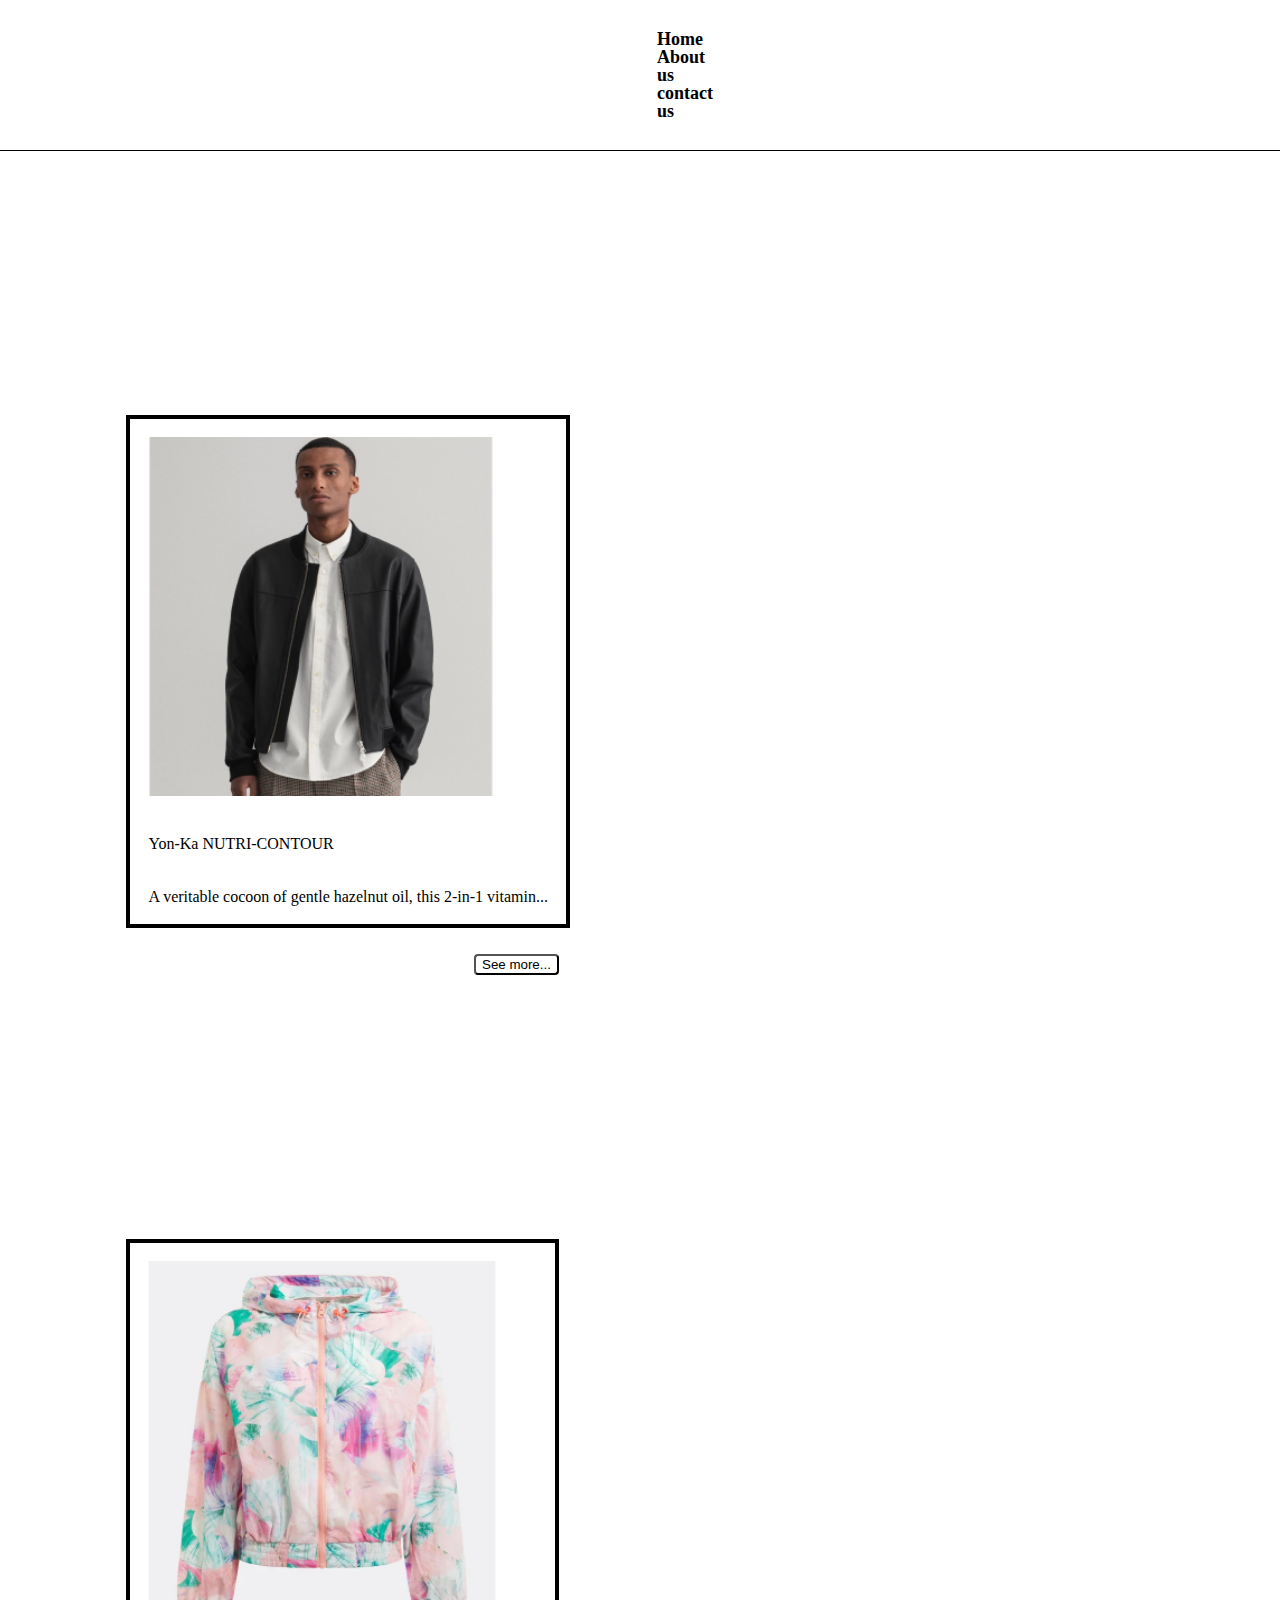
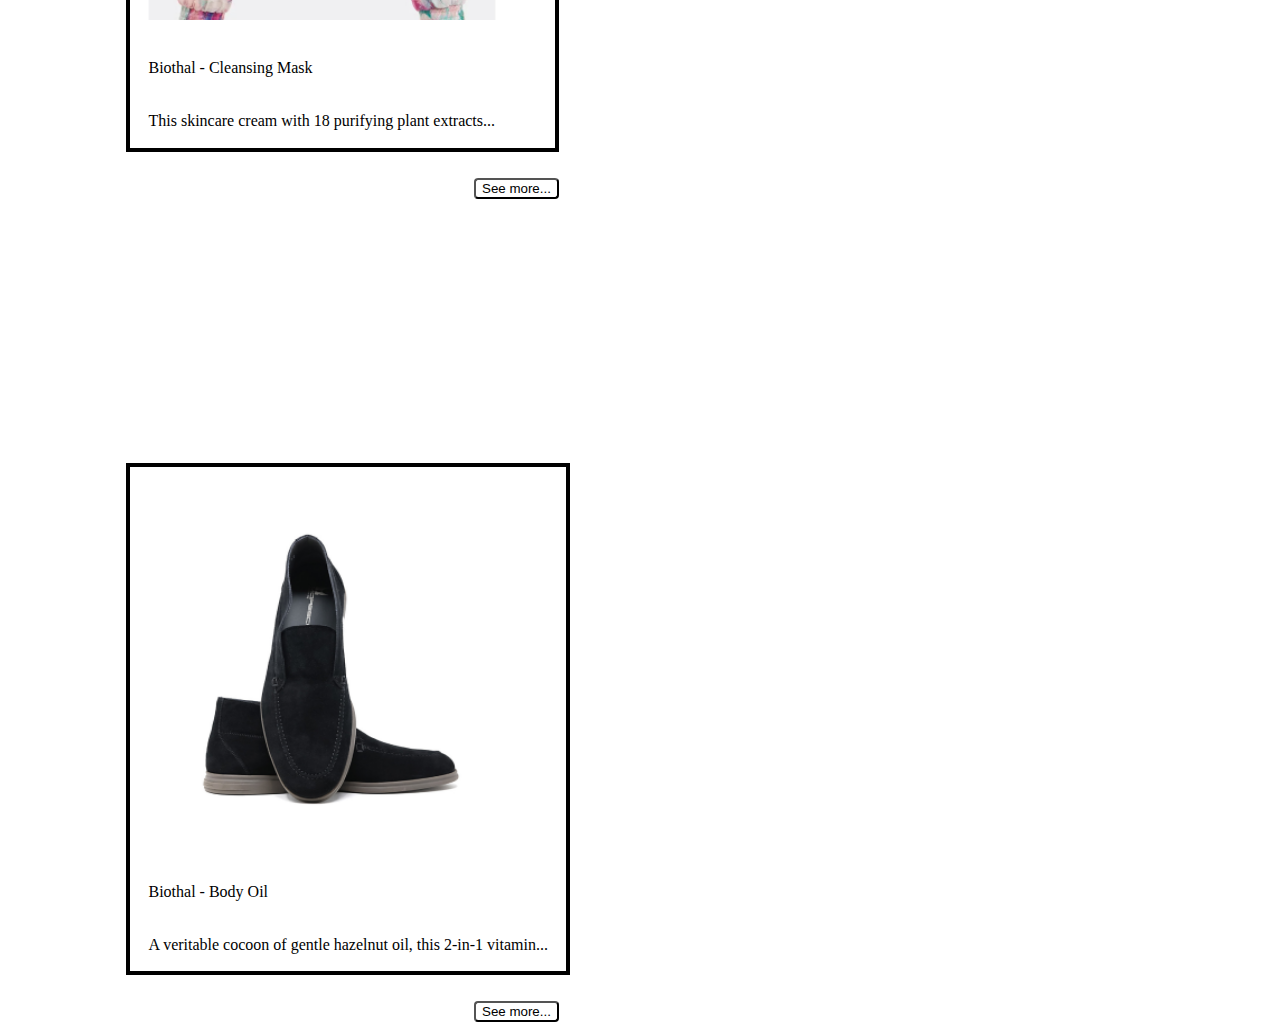
<file: proeqti-2/index.html>
<!DOCTYPE html>
<html lang="en">
  <head>
    <meta charset="UTF-8" />
    <meta http-equiv="X-UA-Compatible" content="IE=edge" />
    <meta name="viewport" content="width=device-width, initial-scale=1.0" />
    <link rel="stylesheet" href="static/css/style.css" />
    <title>main page</title>
  </head>
  <body>
    <header>
      <nav>
        <ul>
          <li><a href="index.html"> Home</a></li>
          <li><a href="about.html">About us</a></li>
          <li><a href="contact.html"> contact us</a></li>
        </ul>
      </nav>
    </header>
    <main >
      <section class="m-section"> 
        <div>
        <ul>
          <li><img src="static/img/gant.png" alt="man" /></li>
          <li>Yon-Ka NUTRI-CONTOUR</li>
          <li>A veritable cocoon of gentle hazelnut oil, this 2-in-1 vitamin...</li>
        </ul> </div>
        <button>See more...</button>
      </section>
      <section class="m-section">
         <div>
        <ul> <ul>
          <li> <img src="static/img/guess.png" alt="hoody" /></li>
          <li>Biothal - Cleansing Mask</li>
          <li>This skincare cream with 18 purifying plant extracts...</li> </ul>
        </div>
          <button>See more...</button>
      </section>
   <section class="m-section"> 
    <div>
     <ul>
        <li> <img src="static/img/moreschi.png" alt="shoose" /></li>
         <li>Biothal - Body Oil</li>
  <li>A veritable cocoon of gentle hazelnut oil, this 2-in-1 vitamin...</li> 
</ul> 
</div>
  <button>See more...</button>
   </section>
    </main>
  
  
    <footer></footer>
  </body>
</html>
</file>
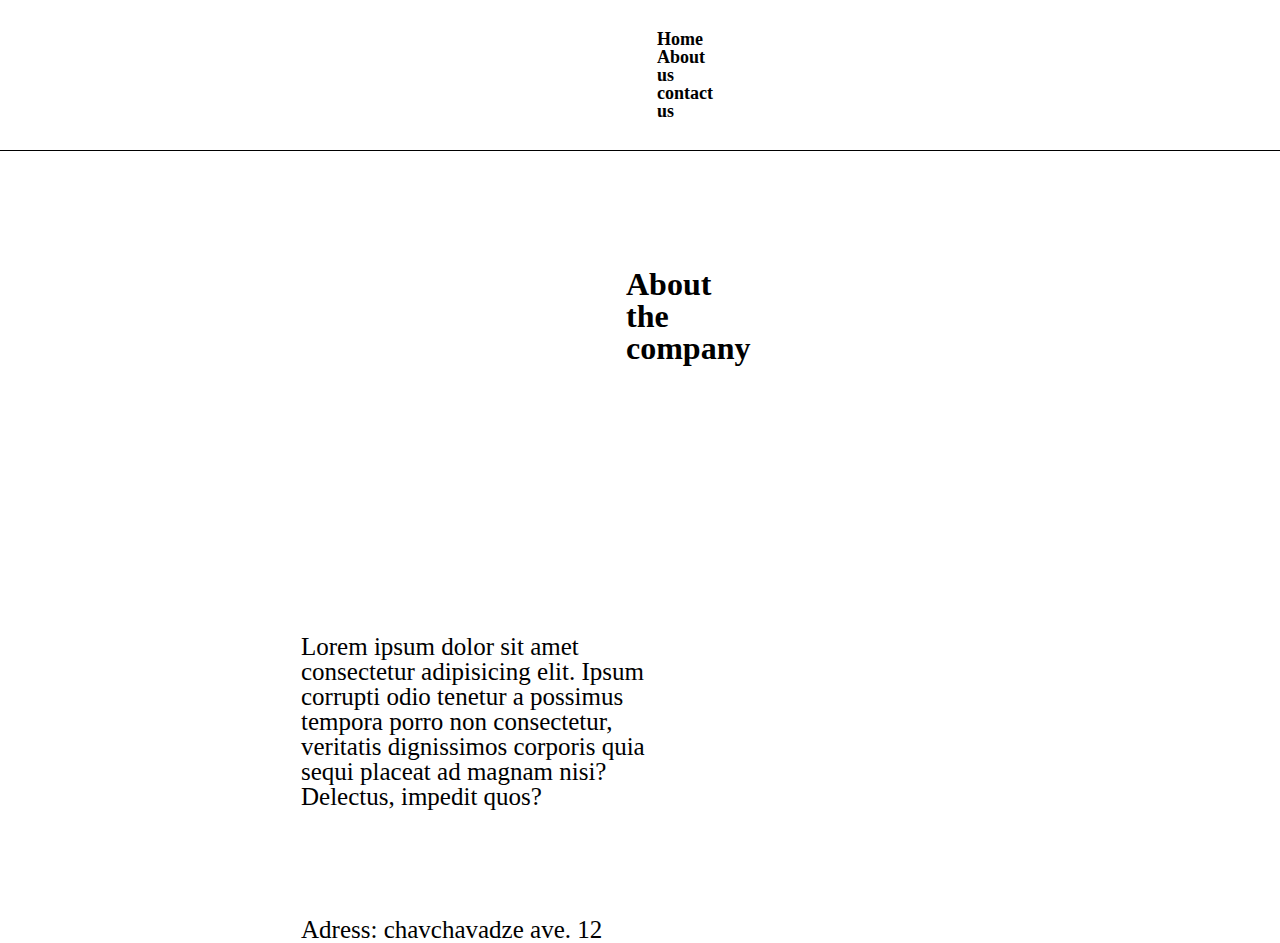
<file: proeqti-2/about.html>
<!DOCTYPE html>
<html lang="en">
  <head>
    <meta charset="UTF-8" />
    <meta http-equiv="X-UA-Compatible" content="IE=edge" />
    <meta name="viewport" content="width=device-width, initial-scale=1.0" />
    <link rel="stylesheet" href="static/css/style.css" />
    <title>about page</title>
  </head>
  <body>
    <header>
      <nav>
        <ul>
          <li><a href="index.html"> Home</a></li>
          <li><a href="about.html">About us</a></li>
          <li><a href="contact.html"> contact us</a></li>
        </ul>
      </nav>
    </header>
    <main>
      <h1>About the company</h1>
      <article>
        <p>
          Lorem ipsum dolor sit amet consectetur adipisicing elit. Ipsum
          corrupti odio tenetur a possimus tempora porro non consectetur,
          veritatis dignissimos corporis quia sequi placeat ad magnam nisi?
          Delectus, impedit quos?
        </p>
        <address>Adress: chavchavadze ave. 12</address>
      </article>
    </main>
    <footer></footer>
  </body>
</html>
</file>
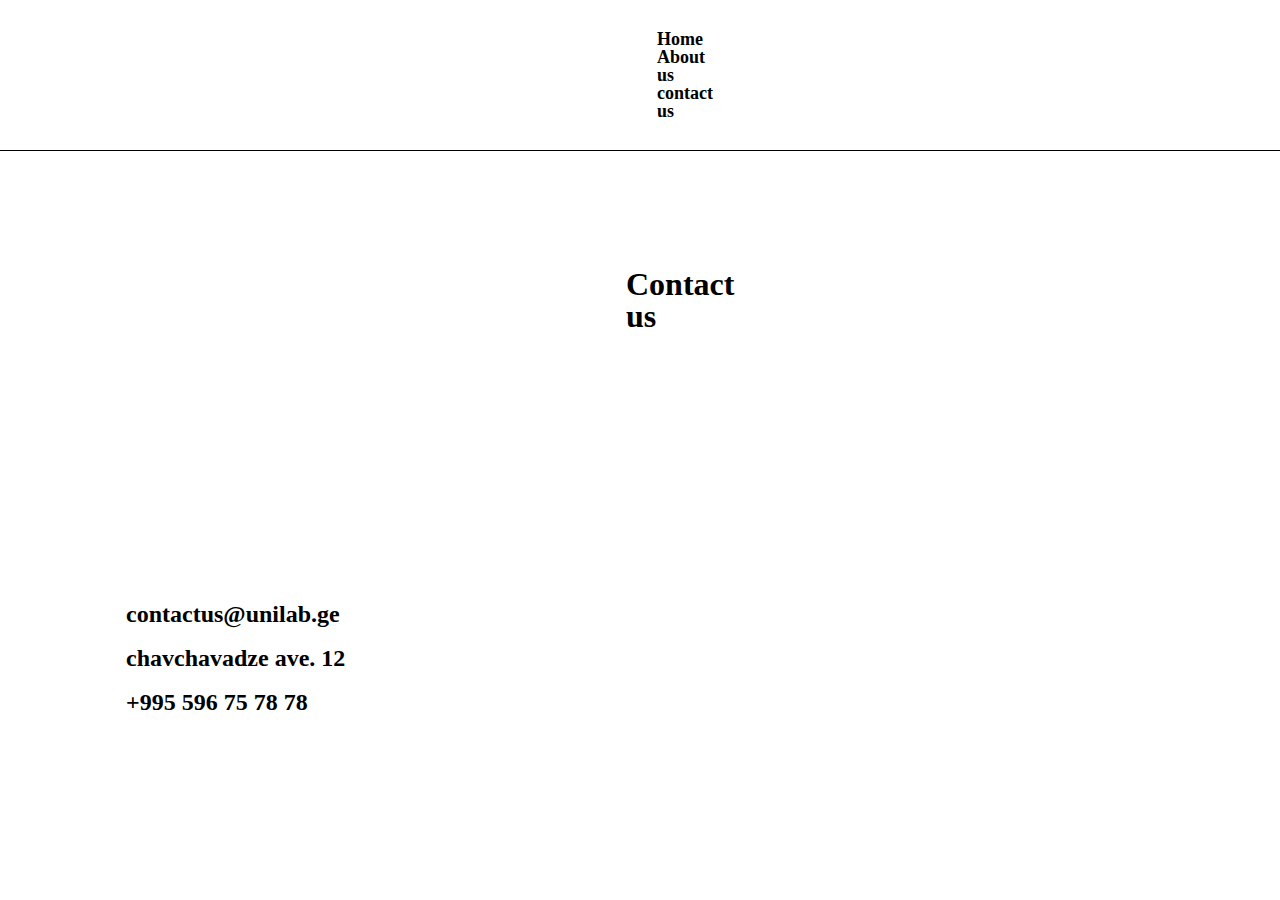
<file: proeqti-2/contact.html>
<!DOCTYPE html>
<html lang="en">
  <head>
    <meta charset="UTF-8" />
    <meta http-equiv="X-UA-Compatible" content="IE=edge" />
    <meta name="viewport" content="width=device-width, initial-scale=1.0" />
    <link rel="stylesheet" href="static/css/style.css" />
    <title>contact page</title>
  </head>
  <body>
    <header>
      <nav>
        <ul>
          <li><a href="index.html"> Home</a></li>
          <li><a href="about.html">About us</a></li>
          <li><a href="contact.html"> contact us</a></li>
        </ul>
      </nav>
    </header>
    <main>
      <h1>Contact us</h1>
      <h2>contactus@unilab.ge</h2>
      <h2>chavchavadze ave. 12</h2>
      <h2>+995 596 75 78 78</h2>
    </main>
    <footer></footer>
  </body>
</html>
</file>
<file: proeqti-2/static/css/style.css>
html,
body,
div,
span,
applet,
object,
iframe,
h3,
h4,
h5,
h6,
p,
blockquote,
pre,
a,
abbr,
acronym,
address,
big,
cite,
code,
del,
dfn,
em,
img,
ins,
kbd,
q,
s,
samp,
small,
strike,
strong,
sub,
sup,
tt,
var,
b,
u,
i,
center,
dl,
dt,
dd,
ol,
ul,
li,
fieldset,
form,
label,
legend,
table,
caption,
tbody,
tfoot,
thead,
tr,
th,
td,
article,
aside,
canvas,
details,
embed,
figure,
figcaption,
footer,
header,
hgroup,
menu,
nav,
output,
ruby,
section,
summary,
time,
mark,
audio,
video {
  margin: 0;
  padding: 0;
  border: 0;
  font-size: 100%;
  font: inherit;
  vertical-align: baseline;
}
/* HTML5 display-role reset for older browsers */
article,
aside,
details,
figcaption,
figure,
footer,
header,
hgroup,
menu,
nav,
section {
  display: block;
}
body {
  line-height: 1;
}
ol,
ul {
  list-style: none;
}
blockquote,
q {
  quotes: none;
}
blockquote:before,
blockquote:after,
q:before,
q:after {
  content: "";
  content: none;
}
table {
  border-collapse: collapse;
  border-spacing: 0;
}

* {
  box-sizing: border-box;
}

/* reset */

nav li {
  display: inline;
  padding-right: 66px;
  padding-bottom: 30px;
}
a {
  font-weight: bold;
  font-size: 18px;
  text-decoration: none;
  color: black;
}
nav {
  border-bottom: 1px solid rgb(0, 0, 0);
}
nav ul {
  padding-bottom: 30px;
  padding-left: 657px;
  padding-top: 30px;
  padding-right: 700px;
}
ul li {
  list-style: none;
}
.m-section {
  display: inline-block;
  margin-top: 264px;
  margin-right: 112px;
}
div {
  border: 4px solid rgb(0, 0, 0);
}
button {
  margin-top: 26px;
  margin-left: 348px;
  background-color: rgba(255, 255, 255, 0);
  border-radius: 4px;
}
main {
  margin-right: 105px;
  margin-left: 126px;
}
img {
  width: 347.94px;
  height: 359px;
}
div li {
  padding: 18.48px;
}

h1 {
  margin-right: 500px;
  margin-left: 500px;
  margin-top: 117px;
  margin-bottom: 270px;
}
p {
  font-size: 25px;
  margin-right: 490px;
  margin-left: 175px;
}
address {
  font-size: 25px;
  margin-left: 175px;
  margin-top: 108px;
}
</file>
